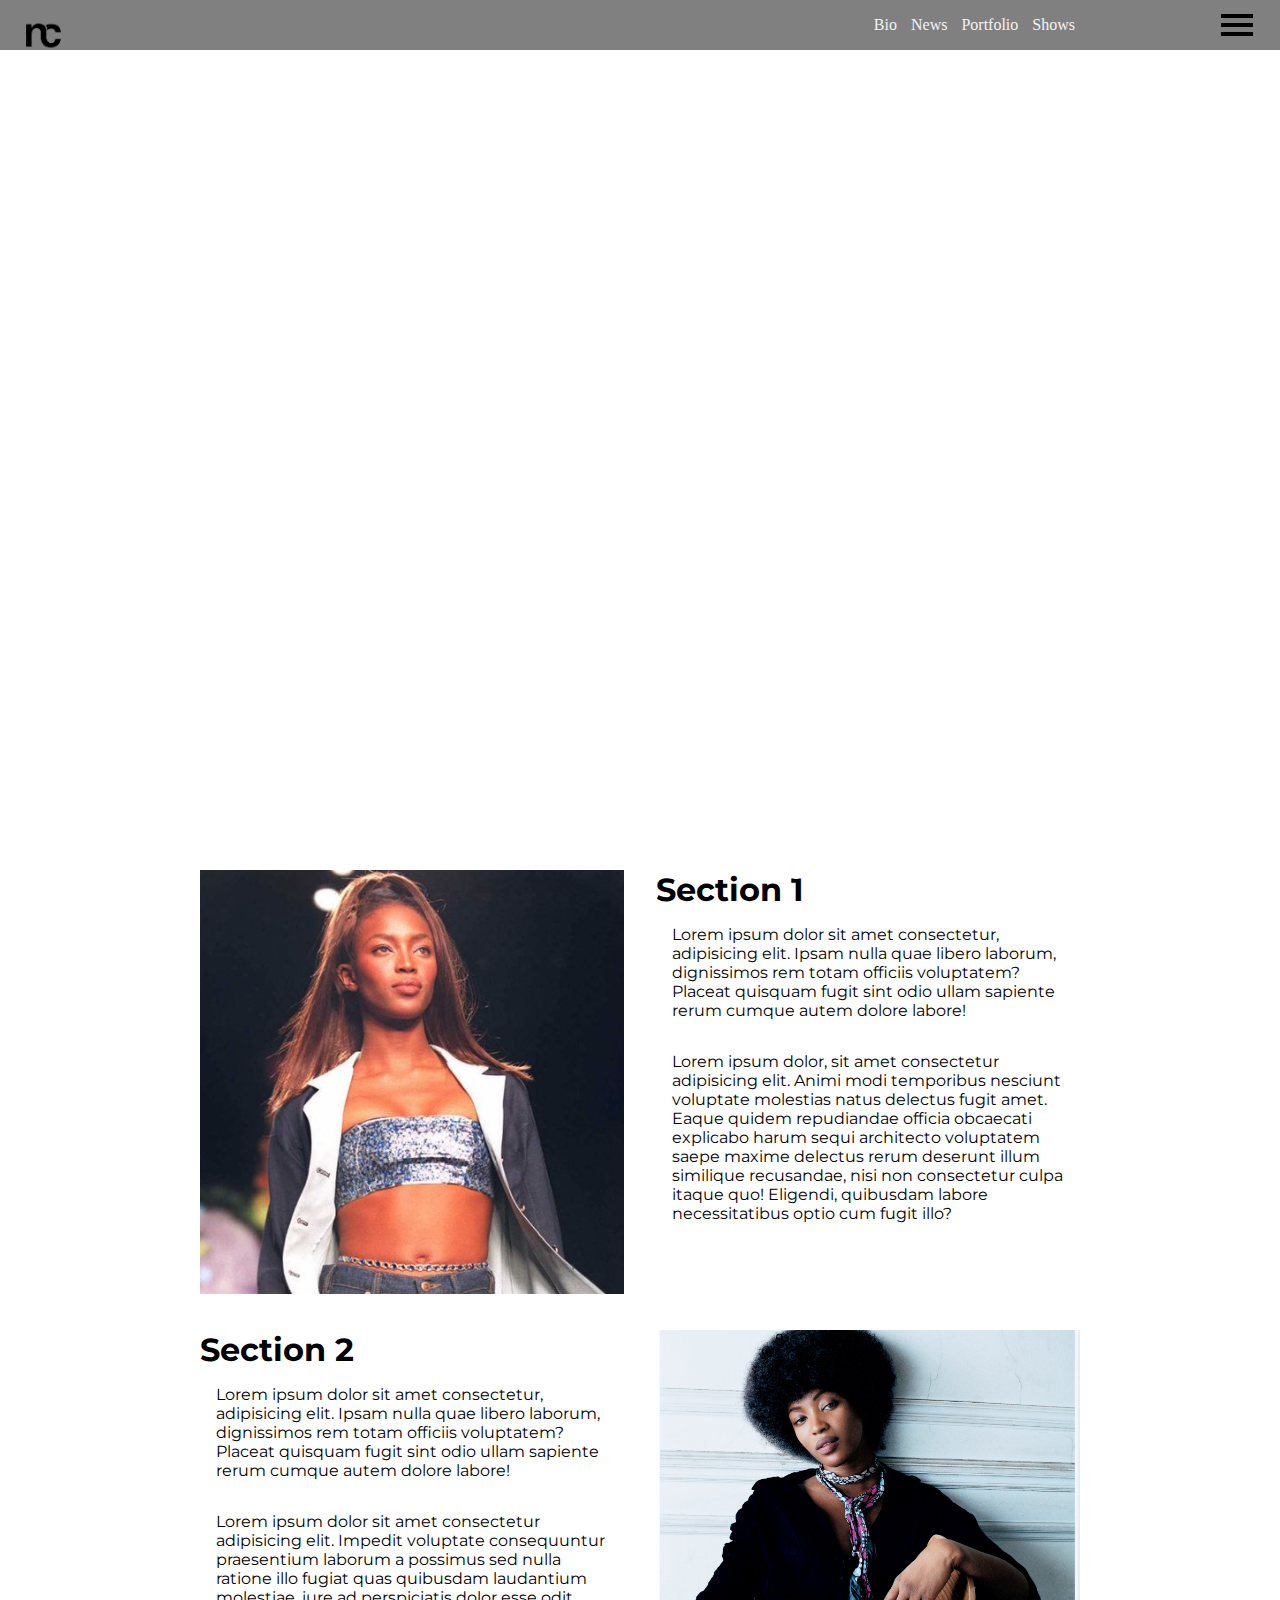
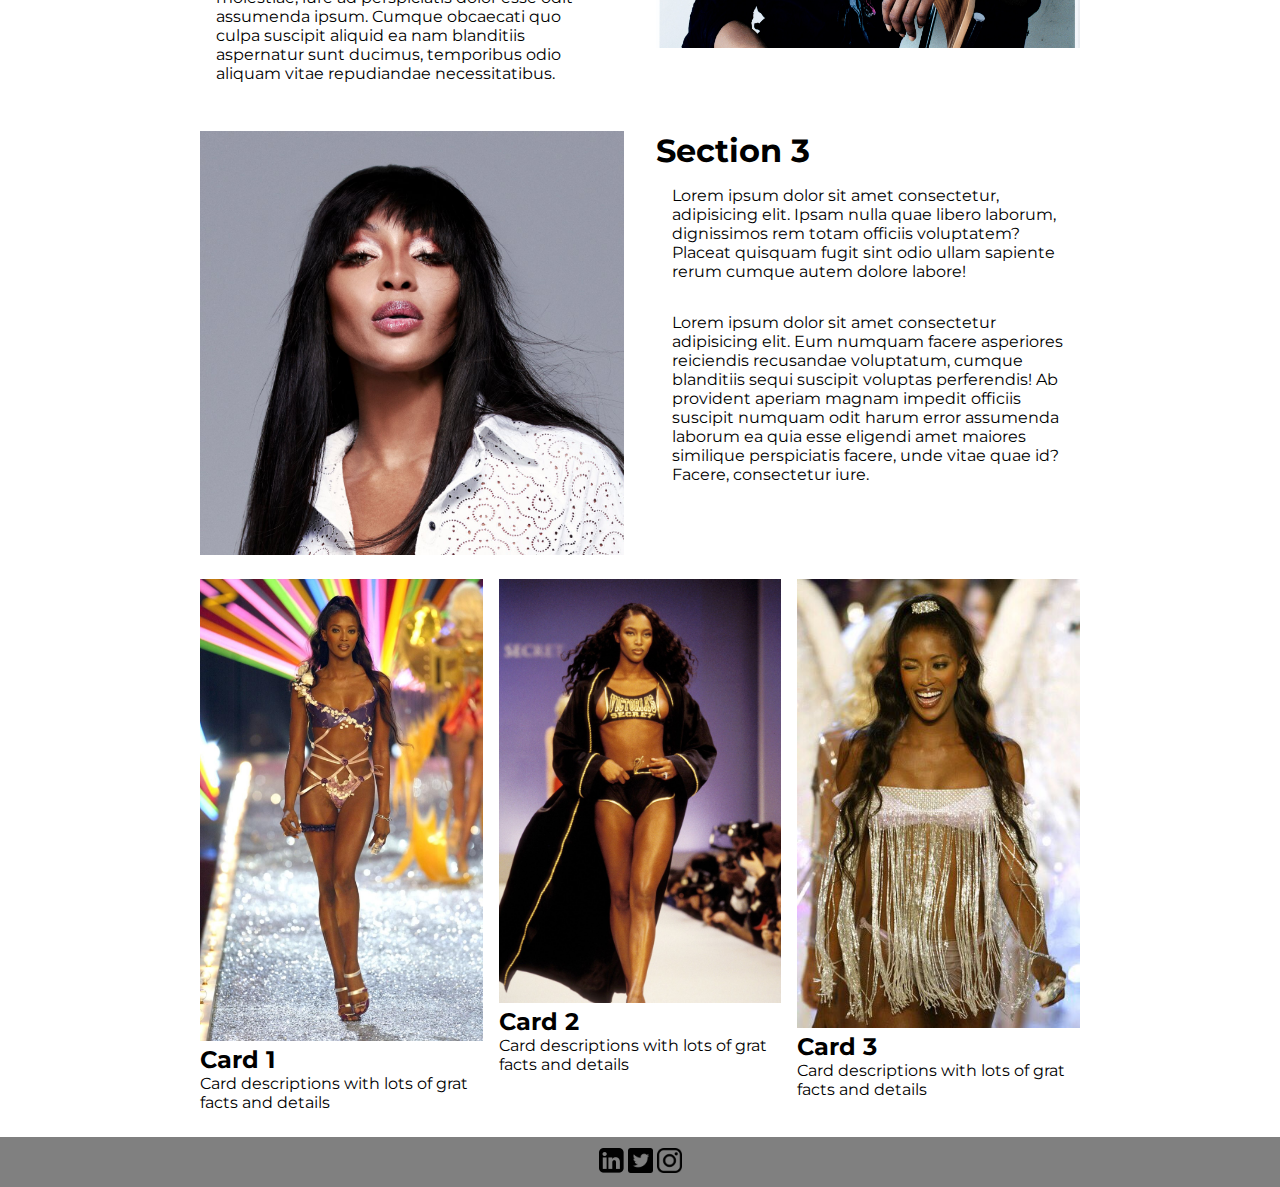
<file: assignments/final-project/index.html>
<!DOCTYPE html>
<html lang="en">
<head>
    <meta charset="UTF-8">
    <meta http-equiv="X-UA-Compatible" content="IE=edge">
    <meta name="viewport" content="width=device-width, initial-scale=1.0">
    <title>Final</title>
    <link rel="stylesheet" href="style.css">
    <link rel="preconnect" href="https://fonts.googleapis.com">
<link rel="preconnect" href="https://fonts.gstatic.com" crossorigin>
<link href="https://fonts.googleapis.com/css2?family=Manrope:wght@300&family=Montserrat:wght@100&display=swap" rel="stylesheet">
<script src="https://code.jquery.com/jquery-3.6.0.min.js" integrity="sha256-/xUj+3OJU5yExlq6GSYGSHk7tPXikynS7ogEvDej/m4=" crossorigin="anonymous"></script>
</head>
<body>
    <header>
        <nav>
            <a href="x">Bio</a>
            <a href="x">News</a>
            <a href="x">Portfolio</a>
            <a href="x"> Shows</a>
        </nav>
        <div class="logo"><img src="images/logo.png" alt=""></div>
        <a href="#" class="hamburger">
            <div class="patty"></div>
            <div class="patty"></div>
            <div class="patty"></div>
          </a>
          <nav class="slide-menu">
            <a href="#">Bio</a>
            <a href="#">News</a>
            <a href="#">Portfolio</a>
            <a href="#">Show</a>
          </nav>
    </header>
  <div class="sitename">
      <div class="mainphoto"></div>
     <div class="title1">Welcome to my website</div>
     <div class="subtitle">Featuring naomi campbell</div>
  </div>
    <main>
        <div class="grid">
         <div class="item"><img src="images/1996-naomi-campbell-gettyimages-51980583-1499724531.jpeg" alt=" young naomi"></div>
         <div>
             <h1>Section 1</h1>
             <p>Lorem ipsum dolor sit amet consectetur, adipisicing elit. Ipsam nulla quae libero laborum, dignissimos rem totam officiis voluptatem? Placeat quisquam fugit sint odio ullam sapiente rerum cumque autem dolore labore!</p>
             <p>Lorem ipsum dolor, sit amet consectetur adipisicing elit. Animi modi temporibus nesciunt voluptate molestias natus delectus fugit amet. Eaque quidem repudiandae officia obcaecati explicabo harum sequi architecto voluptatem saepe maxime delectus rerum deserunt illum similique recusandae, nisi non consectetur culpa itaque quo! Eligendi, quibusdam labore necessitatibus optio cum fugit illo?</p>
        </div>
        <div>
            <h1>Section 2</h1>
            <p>Lorem ipsum dolor sit amet consectetur, adipisicing elit. Ipsam nulla quae libero laborum, dignissimos rem totam officiis voluptatem? Placeat quisquam fugit sint odio ullam sapiente rerum cumque autem dolore labore!</p>
            <p>Lorem ipsum dolor sit amet consectetur adipisicing elit. Impedit voluptate consequuntur praesentium laborum a possimus sed nulla ratione illo fugiat quas quibusdam laudantium molestiae, iure ad perspiciatis dolor esse odit assumenda ipsum. Cumque obcaecati quo culpa suscipit aliquid ea nam blanditiis aspernatur sunt ducimus, temporibus odio aliquam vitae repudiandae necessitatibus.</p>
       </div>
         <div class="item"><img src="images/British Vogue Aug 2002 Corinne Day.jpeg" alt="Young naomi"></div>
         <div class="item"><img src="images/5000.jpeg" alt="young naomi"></div>
         <div>
            <h1>Section 3</h1>
            <p>Lorem ipsum dolor sit amet consectetur, adipisicing elit. Ipsam nulla quae libero laborum, dignissimos rem totam officiis voluptatem? Placeat quisquam fugit sint odio ullam sapiente rerum cumque autem dolore labore!
                <p>Lorem ipsum dolor sit amet consectetur adipisicing elit. Eum numquam facere asperiores reiciendis recusandae voluptatum, cumque blanditiis sequi suscipit voluptas perferendis! Ab provident aperiam magnam impedit officiis suscipit numquam odit harum error assumenda laborum ea quia esse eligendi amet maiores similique perspiciatis facere, unde vitae quae id? Facere, consectetur iure.</p>
       </div>
       </div>
       <div class="grid2">
          <div class="card">
              <img src="images/5c6d025963301a03a702c3cf25bc9be0.jpeg" alt="">
              <h2>Card 1</h2>
              <p>Card descriptions with lots of grat facts and details </p>
          </div>
          <div class="card">
            <img src="images/hbz-naomi-campbell-1997-98874169.jpeg" alt="">
            <h2>Card 2</h2>
            <p>Card descriptions with lots of grat facts and details </p>
        </div><div class="card">
            <img src="images/C4PiPziUcAIUA1k.jpeg" alt="">
            <h2>Card 3</h2>
            <p>Card descriptions with lots of grat facts and details </p>
        </div>
            </div>
            <footer>
                <div class="resources">
             <a href="x"><img src="images/new-linkedin-logo-white-black-png.png" alt=""></a>
             <a href="x"><img src="images/60580.png" alt=""></a>
             <a href="x"><img src="images/87390.png" alt=""></a>
                </div>
                <script src="main.js"></script>
            </footer>
    </main>
</body>
</html>
</file>
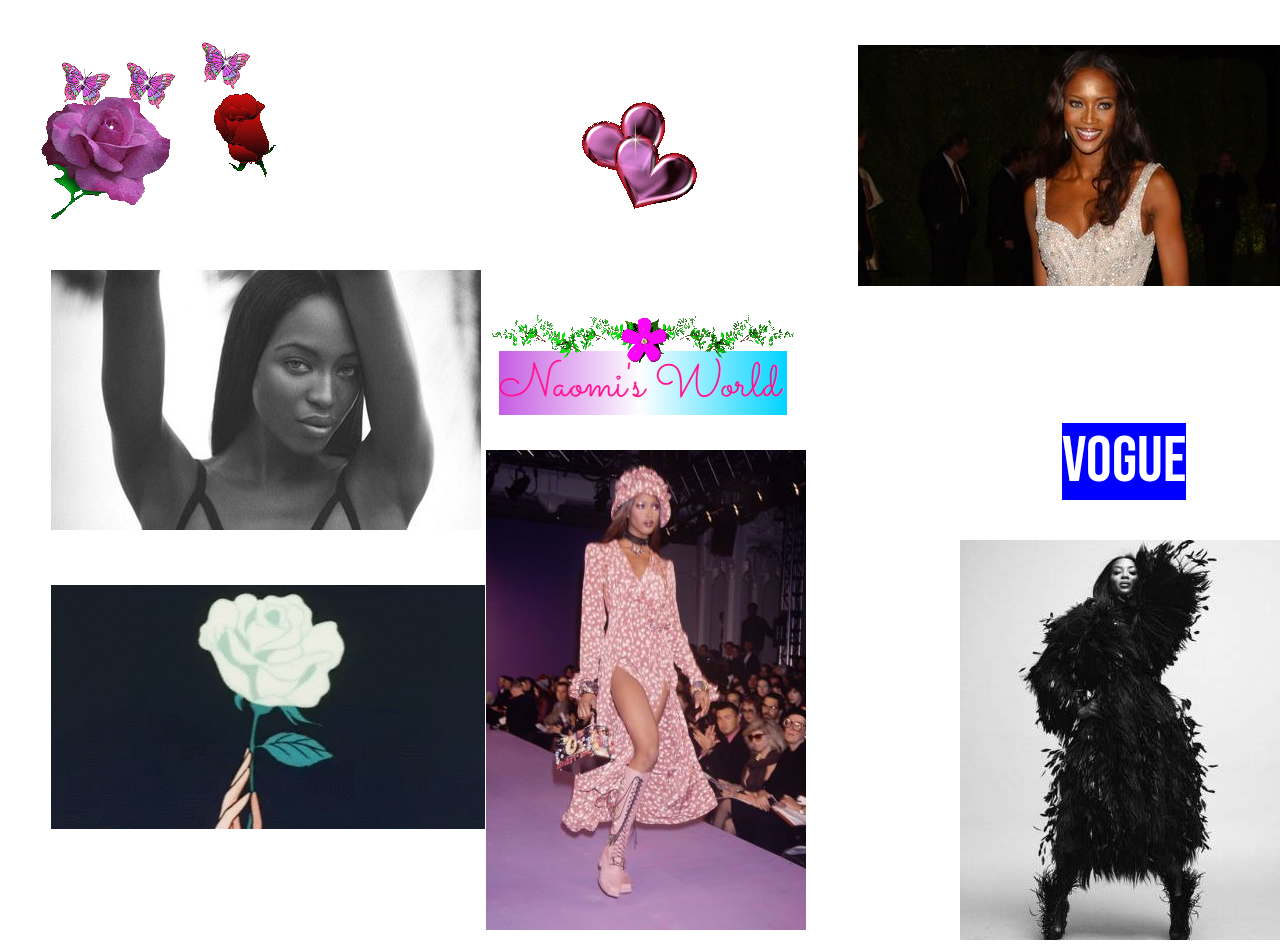
<file: assignments/geocities/index.html>
<!DOCTYPE html>
<html lang="en">
<head>
    <meta charset="UTF-8">
    <meta http-equiv="X-UA-Compatible" content="IE=edge">
    <meta name="viewport" content="width=device-width, initial-scale=1.0">
    <title>giocities-asignment</title>
    <link rel="stylesheet" href="style.css">
    <link rel="preconnect" href="https://fonts.googleapis.com">
<link rel="preconnect" href="https://fonts.gstatic.com" crossorigin>
<link href="https://fonts.googleapis.com/css2?family=Sacramento&display=swap" rel="stylesheet">
<link rel="preconnect" href="https://fonts.googleapis.com">
<link rel="preconnect" href="https://fonts.gstatic.com" crossorigin>
<link href="https://fonts.googleapis.com/css2?family=Courgette&display=swap" rel="stylesheet">
<link rel="preconnect" href="https://fonts.googleapis.com">
<link rel="preconnect" href="https://fonts.gstatic.com" crossorigin>
<link href="https://fonts.googleapis.com/css2?family=Bebas+Neue&display=swap" rel="stylesheet">
</head>

<body>
    <div class="boxwithbg">Naomi's World</div>
    <div class="naomicloseup"><img src="images/naomi-closeup.jpeg" alt="naomi"></div>
    <div class="rose"><img src="gifs/butterflyRose.gif" alt="rose"></div>
    <div class="flowerwrap"><img src="gifs/FlowerWrap2.gif" alt="flowerwrap"></div>
    <div class="naomicoat"><img src="images/naomicoat.jpeg" alt="naomicoat"></div>
    <div class="pink"><img src="images/pink.jpeg" alt="pink"></div>
    <div class="box">Vogue</div>
    <div class="heart"><img src="gifs/Hearts.gif" alt="heart"></div>
    <div class="rose2"><img src="gifs/Gif002.OpeningRose.gif" alt="roseopening"></div>
    <div class="naomi"><img src="images/90s.jpeg" alt="naomi"></div>
    <div class="rose3"><img src="gifs/Rose3.gif" alt="Rose3"></div>
</html>
</file>
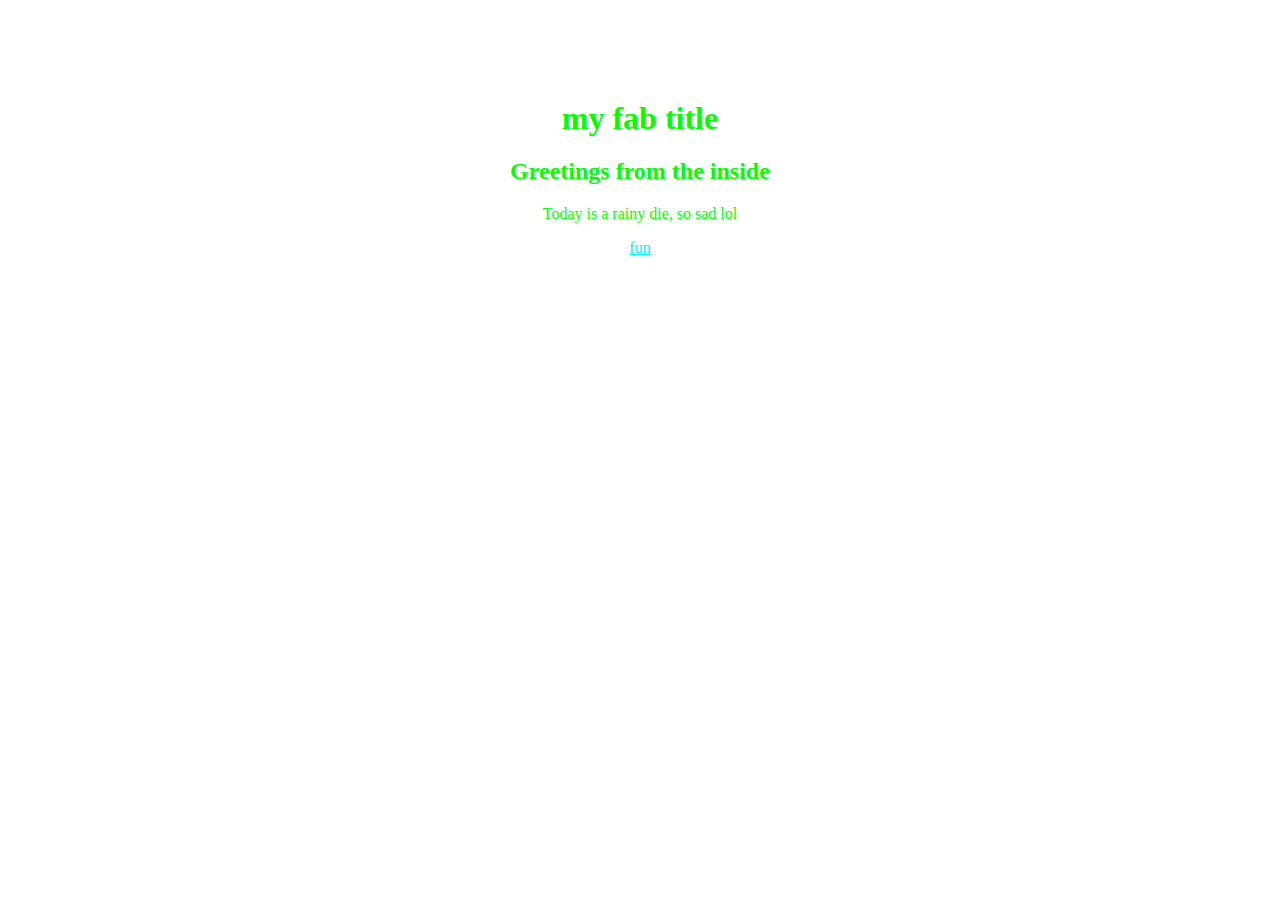
<file: scratch/idt.html>
<!DOCTYPE html>
<html lang="en">
<head>
    <meta charset="UTF-8">
    <meta http-equiv="X-UA-Compatible" content="IE=edge">
    <meta name="viewport" content="width=device-width, initial-scale=1.0">
    <title>my fab title </title>
    <link rel="stylesheet" href="idt.css">
</head>
<body>
    <h1>my fab title </h1>
    <h2>Greetings from the inside</h2>
    <p>Today is a rainy die, so sad lol</p>
    <p>
        <a href="mailto:lukehennelly@gmail.com">fun</a>
    </p>
</body>
</html>
</file>
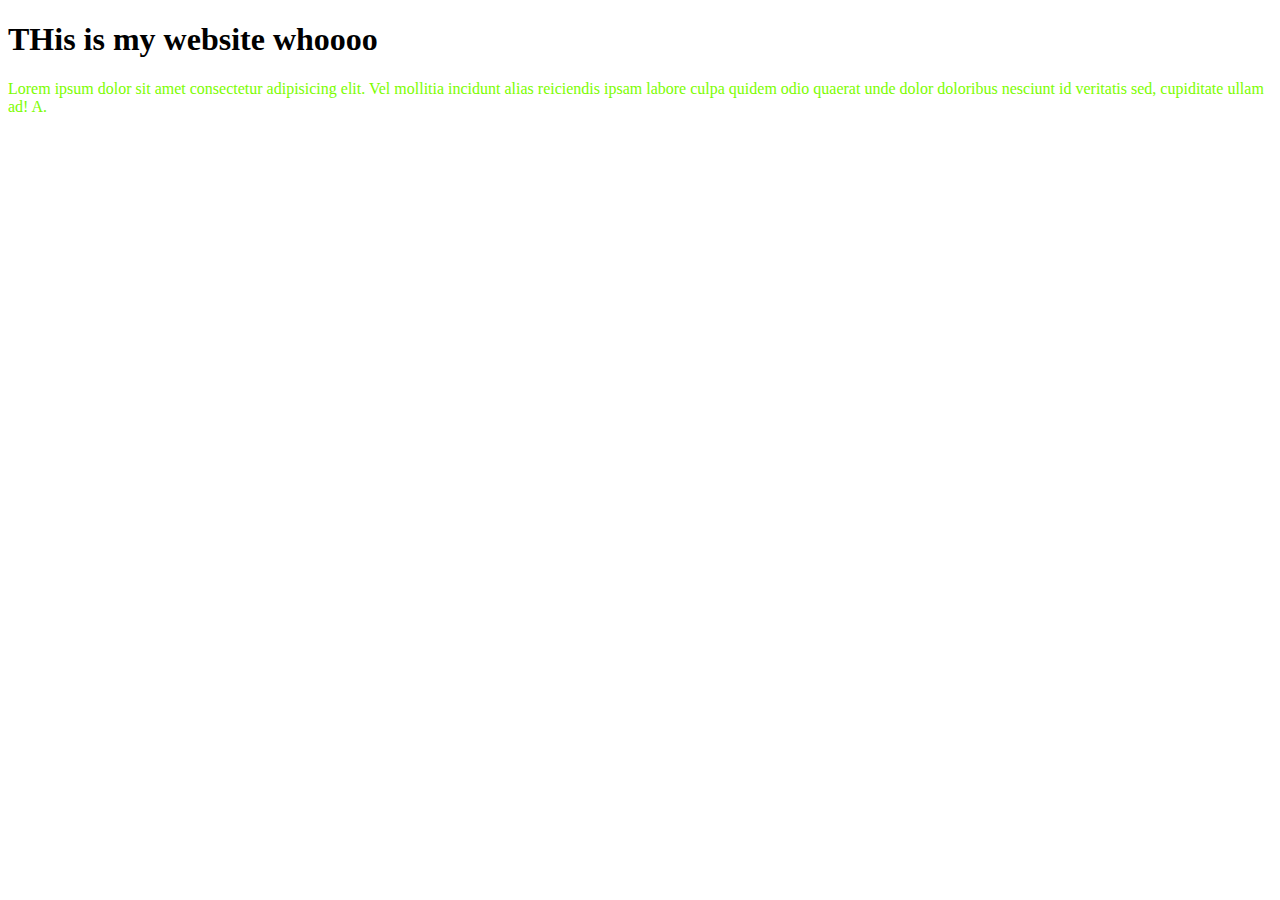
<file: scratch/session3.html>
<!DOCTYPE html>
<html lang="en">
<head>
    <meta charset="UTF-8">
    <meta http-equiv="X-UA-Compatible" content="IE=edge">
    <meta name="viewport" content="width=device-width, initial-scale=1.0">
    <title>Document</title>
    <link rel="stylesheet" href="session3.css">
</head>
<body>
    <h1>THis is my website whoooo</h1>
    <p>Lorem ipsum dolor sit amet consectetur adipisicing elit. Vel mollitia incidunt alias reiciendis ipsam labore culpa quidem odio quaerat unde dolor doloribus nesciunt id veritatis sed, cupiditate ullam ad! A.</p>
</body>
</html>
</file>
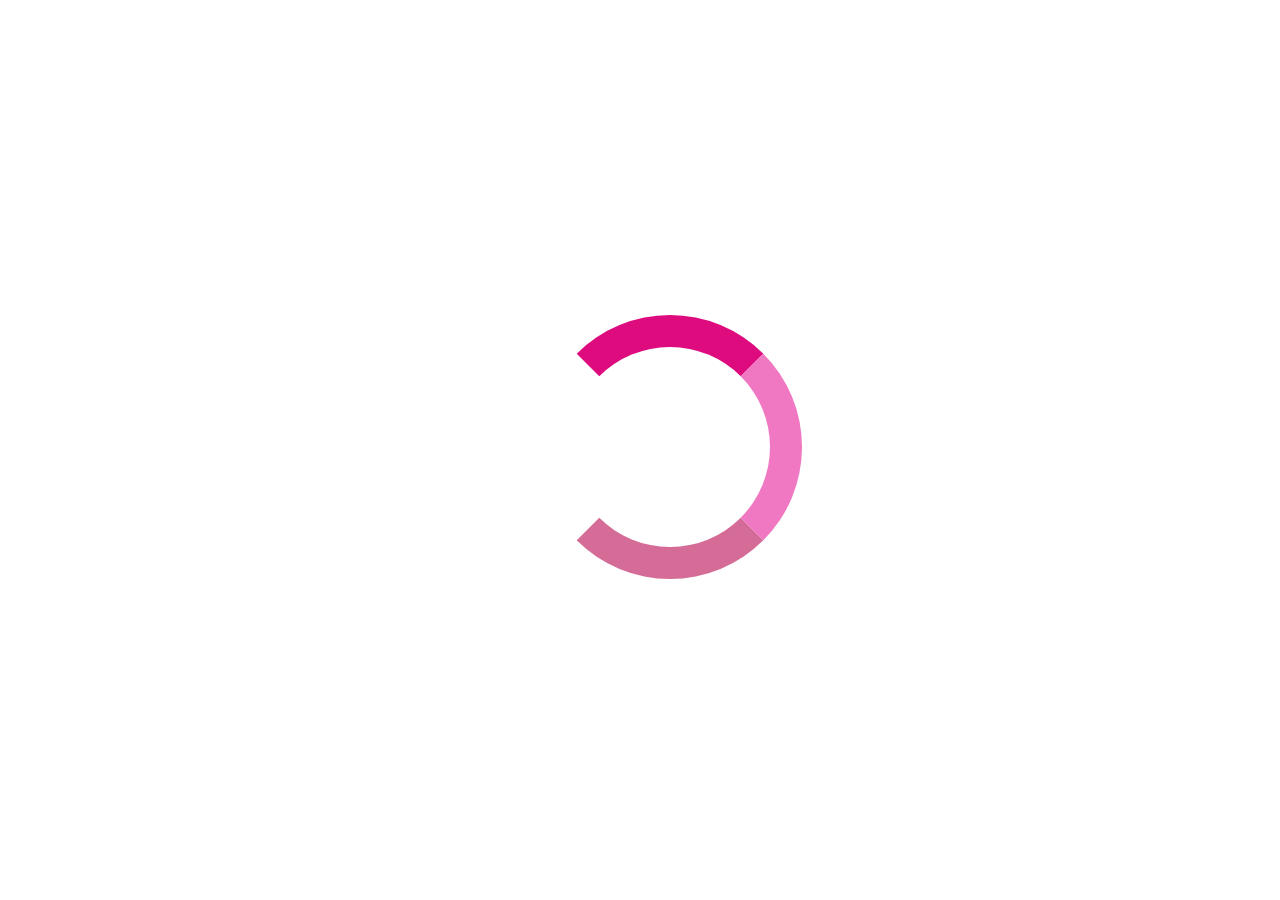
<file: assignments/loading/waiting.html>
<!DOCTYPE html>
<html lang="en">
<head>
    <meta charset="UTF-8">
    <meta http-equiv="X-UA-Compatible" content="IE=edge">
    <meta name="viewport" content="width=device-width, initial-scale=1.0">
    <title>Waiting...</title>
    <link rel="stylesheet" href="waiting.css">
</head>
<body>
    <div class="circle"></div>
</body>
</html>
</file>
<file: assignments/final-project/style.css>
* {margin: 0; padding: 0; box-sizing: border-box;}
header{
    display: flex;
    justify-content:flex-end;
    gap: 20rem;
    align-items: center;

    background: grey;
 color: rgb(243, 243, 243);
   
    height: 50px;
    padding: 0px 200px;
    font-size: 16px;
}

header a{
    margin: 5px;
    text-decoration: inherit;
    color: inherit;
}
.hamburger {
    width: max-content;
    display: block;
    position: absolute;
    left: 95%;
  }
  .patty {
    width: 2rem;
    height: .25rem;
    background: black;
    margin: .325em 0;
  }
  .slide-menu {
    background:grey;
    height: 100vh;
    width: 100%;
    max-width: 180px;
    z-index: 100;
    
    position: fixed;
    top: 7%;
    right: 0;
    transform: translateX(100%);
    
    display: flex;
    flex-direction: column;
    text-align: center;
    justify-content: center;
    transition: transform .5s linear;
  }
  
  .slide {
    transform: translateX(0);
  }
  
  .slide-menu a {
    text-decoration: none;
    color: rgb(255, 255, 255);
    font-size: 2rem;
    flex-grow: 1;
    display: grid;
    place-items: center;
    font-family: 'Manrope', sans-serif;
    font-family: 'Montserrat', sans-serif;
  }
  
  .slide-menu a:hover {
    color: rgb(232, 148, 240);
    background: rgb(109, 110, 110);
  }
  
header a:hover{
    color: yellowgreen;
}
.mainphoto{
    height: 800px;
    background-image:url(https://assets.teenvogue.com/photos/56e6d052217b78a051a25152/master/pass/GettyImages-498509358.jpg);
    background-size: cover;
}

.title1{
    position: absolute;
    top: 79%;
    left: 60%;
    font-size: 50px;
    color: white;
    font-family: 'Manrope', sans-serif;
    font-family: 'Montserrat', sans-serif;
  font-weight:bolder;
}
.subtitle{
position: absolute;
top: 96%;
left: 61%;
color: white;
font-family: 'Manrope', sans-serif;
font-family: 'Montserrat', sans-serif;
}
main{
    font-family: 'Manrope', sans-serif;
    font-family: 'Montserrat', sans-serif;
}
.grid{
    display: grid;
    grid-template-columns: 1fr 1fr;
    margin: 20px 200px;
    gap: 2em;
}
.grid p{
    padding: 1em;
}
.grid img{
   
    width: 100%;
}
.grid2{
    display: grid;
    grid-template-columns: 1fr 1fr 1fr;
    gap: 1em;
    margin: 20px 200px ;
}
.grid2 img{

    width: 100%;
}

.card{
padding-bottom: 5px;
}
.card:hover {
    transform: scale(1.05);
    box-shadow: 3px 5px 20px ;
}
footer{
    display: flex;
    justify-content: center;
    align-items: center;
    background: grey;
    height: 50px;
}
footer img{
    max-width: 25px;
}
.logo{
    position: absolute;
    top: 2%;
    left :2%;
}
.logo img{
    max-width: 35px;
}
@media (max-width: 1050px){
    .grid{
        grid-template-columns: 1fr;
       margin: 10px 100px;
    }
    .grid2{
        grid-template-columns: 1fr;
        margin: 10px 100px;
    }
    .title1{
        top:15%;
        left: 1%;
        font-size: 40px;
    }
    .subtitle{
        top: 23%;
        left: 1%;
    }
.slide-menu{
    left: 0%;
    max-width: 100%;
}
}
@media (max-width: 580px){
.title1{
    font-size: 35px;
}
main{
font-size: 12px;
}
.grid{
    margin: 5px 10px;
}
.grid2{
    margin: 5px 10px;
}
.hamburger{
    left: 90%;
}
header{
    padding: 0px 50px;
}
}
</file>
<file: assignments/geocities/style.css>
body{
  background-image:url(https://external-content.duckduckgo.com/iu/?u=https%3A%2F%2Fgifimage.net%2Fwp-content%2Fuploads%2F2017%2F09%2Fblack-background-gif-12.gif&f=1&nofb=1)
  ;
  background-size: 25rem;
}
.naomicloseup{
    position: fixed;
    top:30%;
    left: 4%;
    bottom: 30%;
    right: 70%;
}
.boxwithbg{
    width:  18rem;
    height: 4rem;
   
    font-size: 3rem;
    font-family: 'Sacramento', cursive;
    color: deeppink ;

    background: rgb(197,93,227);
    background: linear-gradient(90deg, rgba(197,93,227,1) 0%, rgba(254,254,254,1) 49%, rgba(0,212,255,1) 100%);

    position: absolute;
    right: 39%;
    left: 39%;
    top: 39%;
    bottom:39%;
}
.rose{
    position:fixed;
    left:2%;
    top: 3%;
  
}
.naomicoat{
   position: absolute;
   left: 75%;
  top: 60%;
}
.flowerwrap{
   position: absolute;
   left: 38%;
   top: 35%;
}
.box{
    font-size: 4rem;
    font-family: 'Bebas Neue', cursive;
    background:blue;
    color: white;
    position: absolute;
    left: 83%;
    top: 47%;
}
.pink{
    position: absolute;
    left: 38%;
    top: 50%;
}
.heart {
    position: absolute;
    left: 45%;
    top: 10%;
}
.rose2{
    position:fixed;
    left: 15%;
    top: 7%;
}
.naomi{
position: absolute;
left: 67%;
top: 5%;
}
.rose3{
    position:fixed;
    left: 4%;
    top: 65%;
}
</file>
<file: scratch/idt.css>
body{
    background-image: url(https://images.unsplash.com/photo-1539418561314-565804e349c0?ixid=MnwxMjA3fDB8MHxzZWFyY2h8MXx8ZmxhbWluZ28lMjBiaXJkfGVufDB8fDB8fA%3D%3D&ixlib=rb-1.2.1&w=1000&q=80);
    background-size: ;
 color: lime;
text-align: center;
margin: 100px;
}
a{
    color: rgb(7, 238, 255);
}
a:hover{
    color: mediumvioletred;
    background: palegreen;
}
</file>
<file: scratch/session3.css>
p{
    color:lawngreen;
}
</file>
<file: assignments/loading/waiting.css>
.circle {
    width: 200px;
    height: 200px;
    border: 2em solid transparent;
    border-radius: 50%;
    position: absolute;
    top: 35%;
    left: 42%;
   
    border-top: 2em solid #dd0b7e ;
    border-bottom:2em solid rgb(212, 108, 151);
    border-right:2em solid rgb(240, 119, 193);
    
    animation: rotate 1s infinite linear;

  }
  
  @keyframes rotate {
    to {
      transform: rotate(360deg);
    }
  }
</file>
